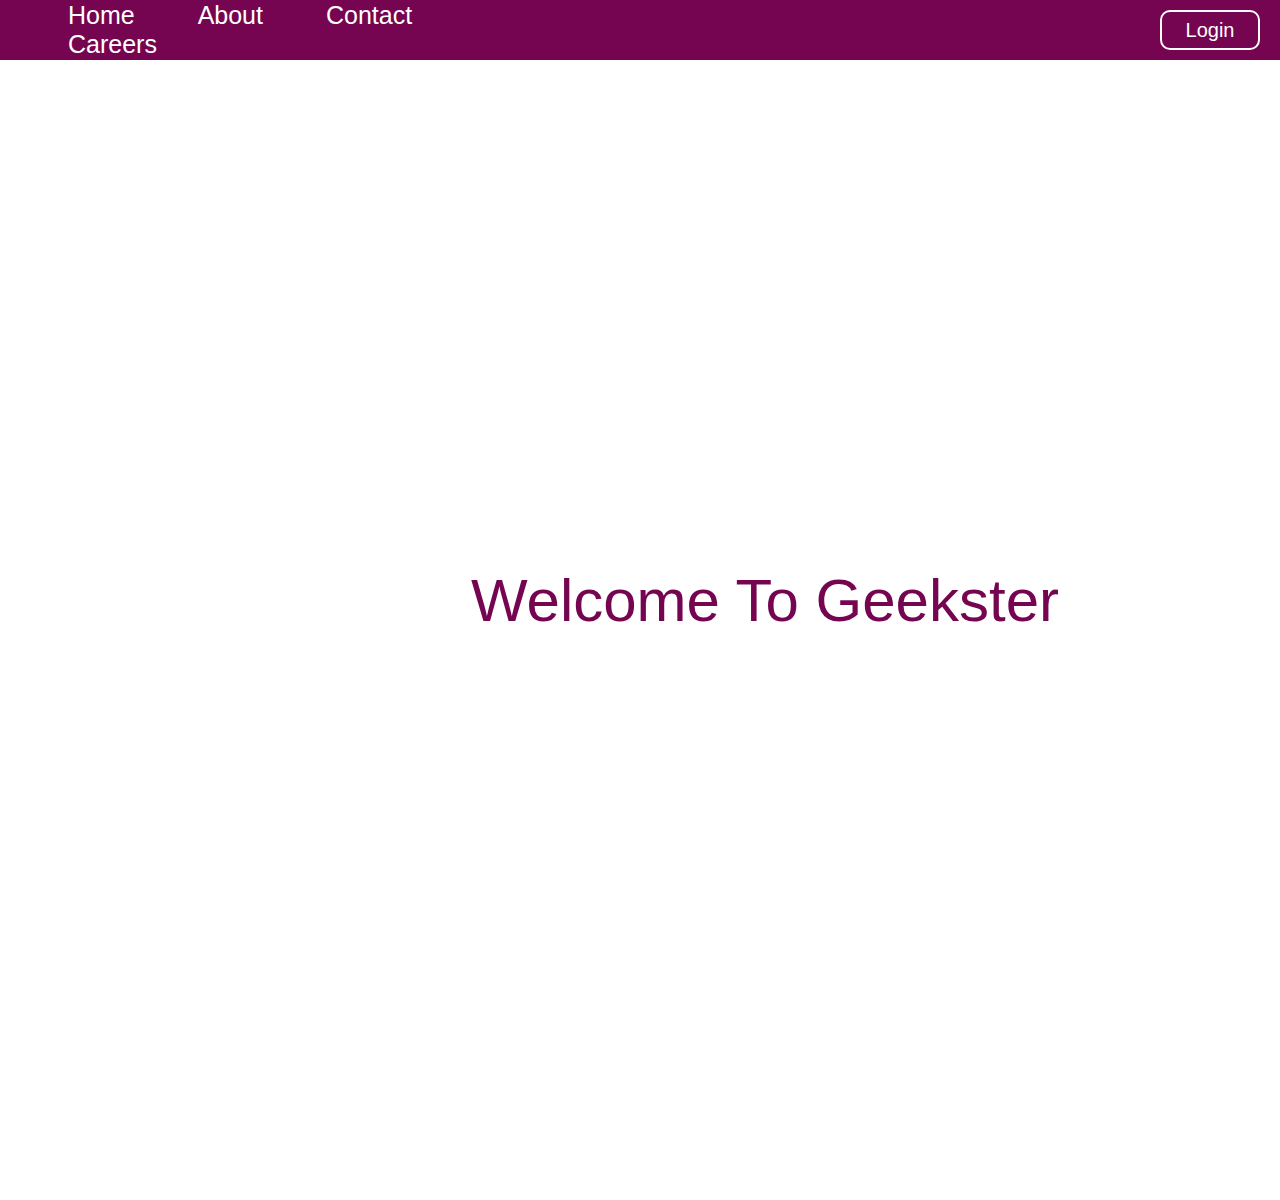
<file: index.html>
<!DOCTYPE html>
<html>
<head>
	<meta charset="utf-8">
	<meta name="viewport" content="width=device-width, initial-scale=1">
	<link rel="stylesheet" type="text/css" href="css.css">
	<title>Navbar</title>
</head>
<body>
<div class="Navbar">
	<div class="left">
	<ul>
		<li>Home</li>
		<li>About</li>
		<li>Contact</li>
		<li>Careers</li>
	</ul>

	</div>
	<div  class="right">
		<button class="bt-login">Login</button>
	</div>
</div>
<div class="main">
	Welcome To Geekster
</div>
</body>
</html>
</file>
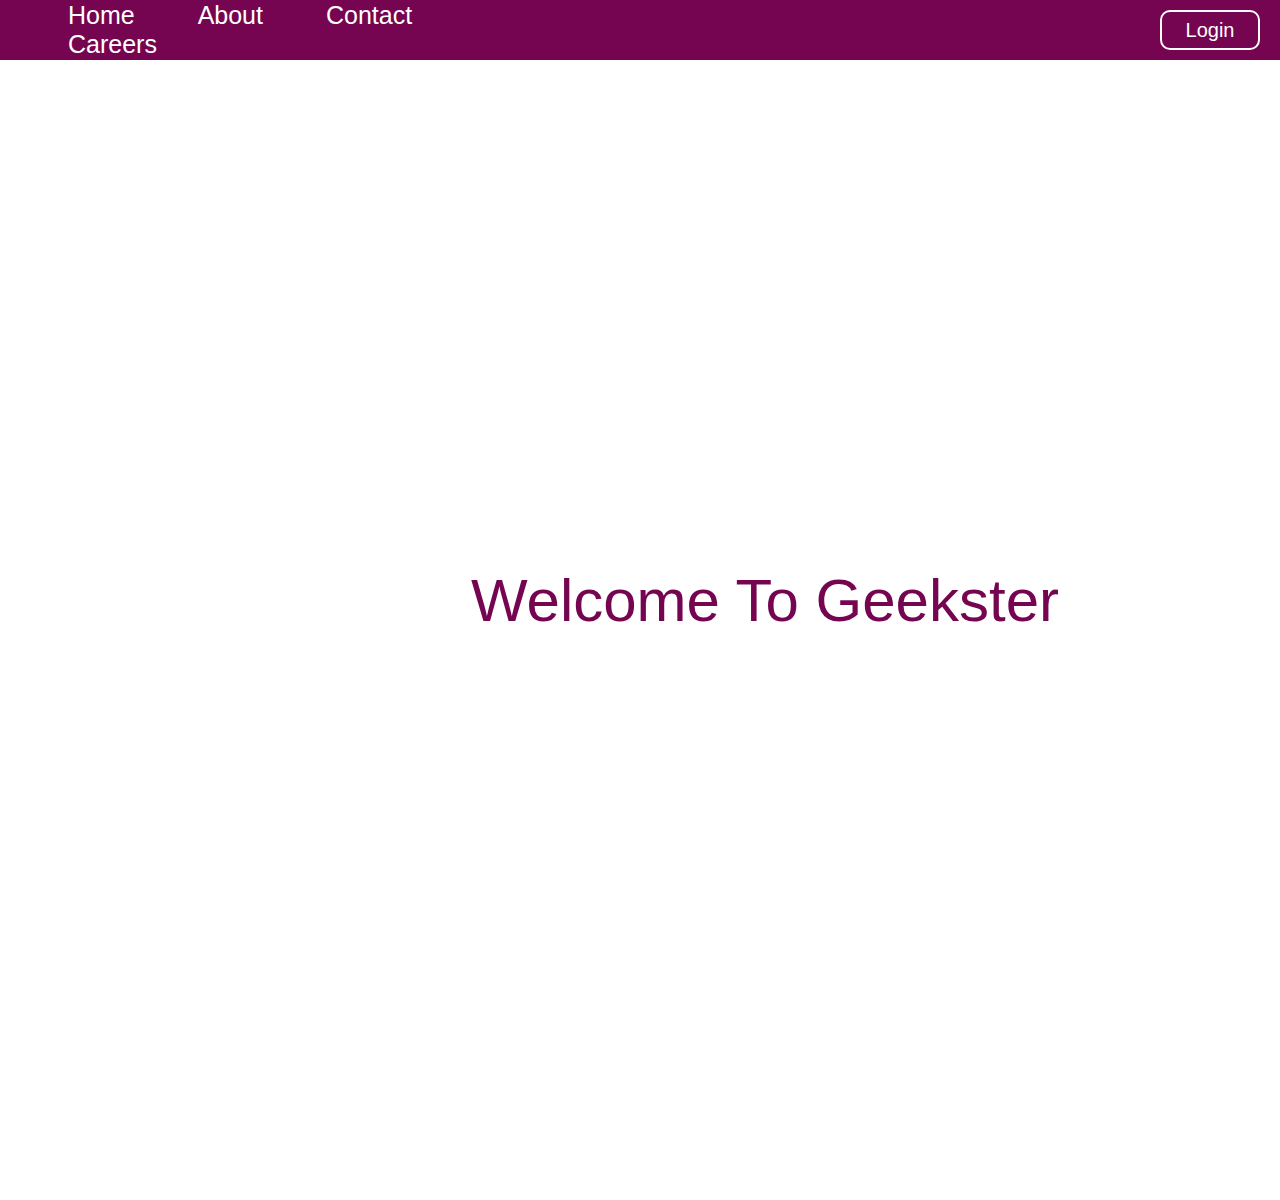
<file: navbar.html>
<!DOCTYPE html>
<html>
<head>
	<meta charset="utf-8">
	<meta name="viewport" content="width=device-width, initial-scale=1">
	<link rel="stylesheet" type="text/css" href="css.css">
	<title>Navbar</title>
</head>
<body>
<div class="Navbar">
	<div class="left">
	<ul>
		<li>Home</li>
		<li>About</li>
		<li>Contact</li>
		<li>Careers</li>
	</ul>

	</div>
	<div  class="right">
		<button class="bt-login">Login</button>
	</div>
</div>
<div class="main">
	Welcome To Geekster
</div>
</body>
</html>
</file>
<file: css.css>
*{
	margin: 0px;
}

.Navbar{
display: flex;
background-color: #750550;
height: 60px;
width: 100%;
align-items: center;
position: fixed;
}

.left{
	flex: 3;
	display: flex;
}

.right{
	flex: 4;
}

ul{
	list-style: none;
	font-family: sans-serif;
	font-size: 25px;
	color: white;
}

li{
	display: inline;
	margin: 10px;
	height: 60px;
	padding: 18px;
}

li:hover{
	background-color: white;
	color: #750550 ;
}

.bt-login{
 border: 2px solid white;
 background-color: #750550 ;
 border-radius: 10px;
 font-family: sans-serif;
 color: white;
 float: right;
 margin-right: 20px;
 font-size: 20px;
 width: 100px;
 height: 40px;
}

.bt-login:hover{
	background-color: white;
	color:#750550 ;
	cursor: pointer;
}

.main{
	display: flex;
	justify-content: center;
	align-items: center;
	width: 1530px;
	height: 1200px;
	font-size: 60px;
	font-family: sans-serif;
	color: #750550 ;
}
</file>
